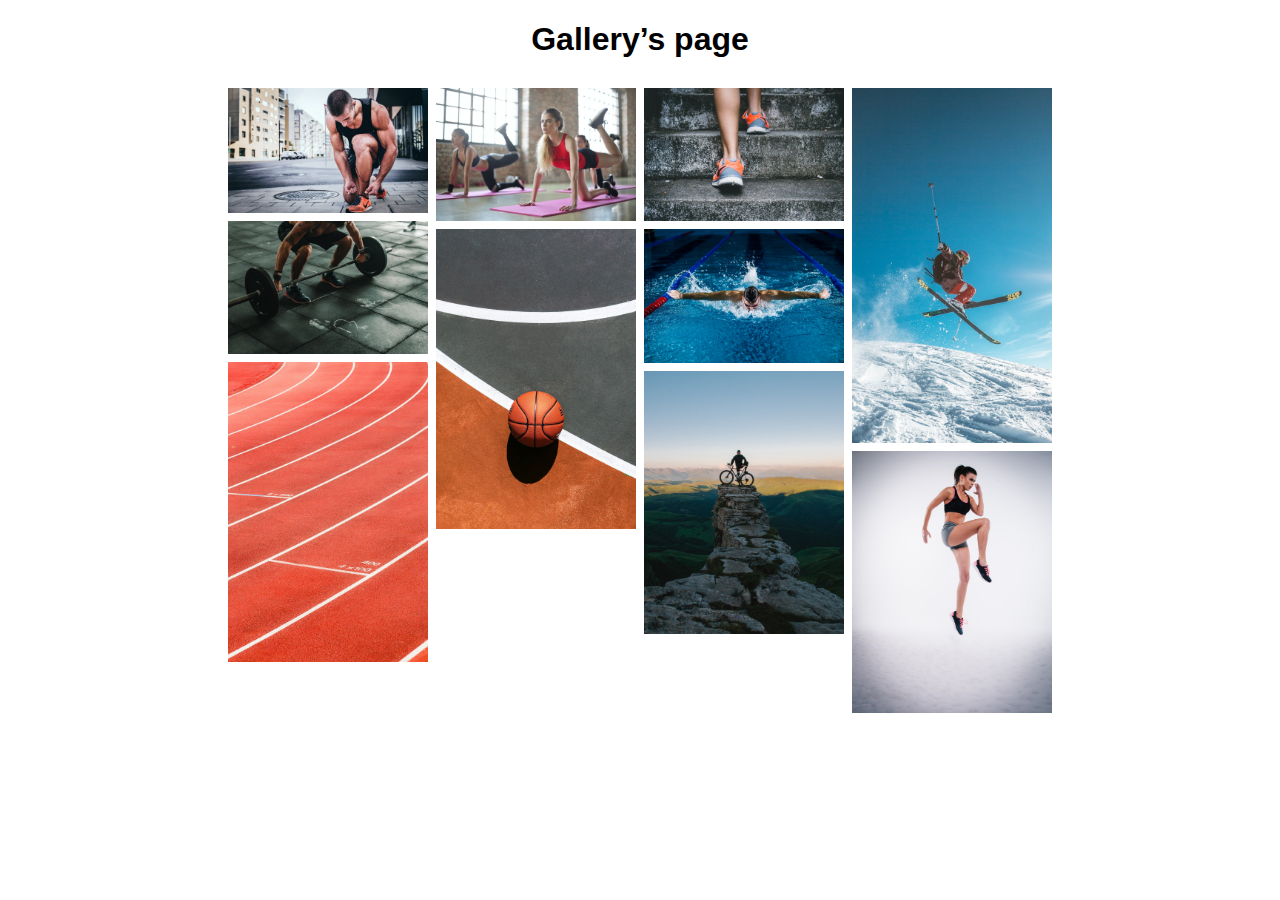
<file: ex01/src/index.html>
<!DOCTYPE html>
<html>
    <head>
        <title>Gallery’s page</title>
        <link rel="stylesheet" type="text/css" href="../styles/index.css">
    </head>
    
    <body id="body">

        <h1 style="text-align:center">Gallery’s page</h1>
        <div class="row">
            <div class="column">

                <div class="thumbnail">
                    <img class="thumbnail_img" src="../images/img1.jpg" id="Marathon" alt="Marathon">
                    <div class="black">
                        <h1 class="imgTitle" id="marathon">Marathon</h1>
                    </div>
                </div>
                <div class="thumbnail">
                    <img class="thumbnail_img" src="../images/img5.jpg" id="Weight Lifting" alt="Weight Lifting">
                    <div class="black">
                        <h1 class="imgTitle" id="weightLift">Weight Lifting</h1>
                    </div>
                </div>
                <div class="thumbnail">
                    <img class="thumbnail_img" src="../images/img9.jpg" id="Running" alt="Running">
                    <div class="black">
                        <h1 class="imgTitle" id="running">Running</h1>
                    </div>
                </div>

            </div>
            <div class="column">
                <div class="thumbnail">
                    <img class="thumbnail_img" src="../images/img2.jpg" id="Gymnastics" alt="Gymnastics">
                    <div class="black">
                        <h1 class="imgTitle" id="gymnastics">Gymnastics</h1>
                    </div>
                </div>
                <div class="thumbnail">
                    <img class="thumbnail_img" src="../images/img6.jpg" id="Basketball" alt="Basketball">
                    <div class="black">
                        <h1 class="imgTitle" id="basketball">Basketball</h1>
                    </div>
                </div>
            </div>
            <div class="column">
                <div class="thumbnail">
                    <img class="thumbnail_img" src="../images/img3.jpg" id="Climbing" alt="Climbing">
                    <div class="black">
                        <h1 class="imgTitle" id="climbing">Climbing</h1>
                    </div>
                </div>
                <div class="thumbnail">
                    <img class="thumbnail_img" src="../images/img7.jpg" id="Swimming" alt="Swimming">
                    <div class="black">
                        <h1 class="imgTitle" id="swimming">Swimming</h1>
                    </div>
                </div>
                <div class="thumbnail">
                    <img class="thumbnail_img" src="../images/img10.jpg" id="Cycling" alt="Cycling">
                    <div class="black">
                        <h1 class="imgTitle" id="cycling">Cycling</h1>
                    </div>
                </div>

            </div>
            <div class="column">
                <div class="thumbnail">
                    <img class="thumbnail_img" src="../images/img4.jpg" id="Skiing" alt="Skiing">
                    <div class="black">
                        <h1 class="imgTitle" id="skiing">Skiing</h1>
                    </div>
                </div>
                <div class="thumbnail">
                    <img class="thumbnail_img" src="../images/img8.jpg" id="Jogging" alt="Jogging">
                    <div class="black">
                        <h1 class="imgTitle" id="jogging">Jogging</h1>
                    </div>
                </div>
            </div>
        </div>





        <!-- The Modal running-->
        <div id="modal_running" class="modal">
            <div class="modal-content">
            <div class="modal-header">
                <span class="close_running">&times;</span>
                <h2>Running</h2>
            </div>
            <div class="modal-body">
                <a href="image09.html"><img src="../images/img9.jpg" style="width:100px"> </a>
                <p>Running is a method of terrestrial locomotion allowing humans and other animals to move rapidly on foot. Running is a type of gait characterized by an aerial phase in which all feet are above the ground (though there are exceptions). This is in contrast to walking, where one foot is always in contact with the ground, the legs are kept mostly straight and the center of gravity vaults over the stance leg or legs in an inverted pendulum fashion. A feature of a running body from the viewpoint of spring-mass mechanics is that changes in kinetic and potential energy within a stride occur simultaneously, with energy storage accomplished by springy tendons and passive muscle elasticity. The term running can refer to any of a variety of speeds ranging from jogging to sprinting.</p>
                <p>Running in humans is associated with improved health and life expectancy.</p>
            </div>
            </div>
        </div>

        <!-- The Modal basketball-->
        <div id="modal_basketball" class="modal">
            <div class="modal-content">
            <div class="modal-header">
                <span class="close_basketball">&times;</span>
                <h2>Bakstball</h2>
            </div>
            <div class="modal-body">
                <a href="image06.html"><img src="../images/img6.jpg" style="width:100px"> </a>
                <p>Basketball, colloquially referred to as hoops, is a team sport in which two teams, most commonly of five players each, opposing one another on a rectangular court, compete with the primary objective of shooting a basketball (approximately 9.4 inches (24 cm) in diameter) through the defender's hoop (a basket 18 inches (46 cm) in diameter mounted 10 feet (3.048 m) high to a backboard at each end of the court) while preventing the opposing team from shooting through their own hoop. A field goal is worth two points, unless made from behind the three-point line, when it is worth three. After a foul, timed play stops and the player fouled or designated to shoot a technical foul is given one or more one-point free throws. The team with the most points at the end of the game wins, but if regulation play expires with the score tied, an additional period of play (overtime) is mandated.</p>
                <p>Players advance the ball by bouncing it while walking or running (dribbling) or by passing it to a teammate, both of which require considerable skill. On offense, players may use a variety of shots—the lay-up, the jump shot, or a dunk; on defense, they may steal the ball from a dribbler, intercept passes, or block shots; either offense or defense may collect a rebound, that is, a missed shot that bounces from rim or backboard. It is a violation to lift or drag one's pivot foot without dribbling the ball, to carry it, or to hold the ball with both hands then resume dribbling.</p>
            </div>
            </div>
        </div>


        <!-- The Modal marathon-->
        <div id="modal_marathon" class="modal">
            <div class="modal-content">
            <div class="modal-header">
                <span class="close_marathon">&times;</span>
                <h2>Marathon</h2>
            </div>
            <div class="modal-body">
                <a href="image01.html"><img src="../images/img1.jpg" style="width:100px"> </a>
                <p>The marathon is a long-distance race with an official distance of 42.195 kilometres (26 miles 385 yards), usually run as a road race. The event was instituted in commemoration of the fabled run of the Greek soldier Pheidippides, a messenger from the Battle of Marathon to Athens, who reported the victory. The marathon can be completed by running or with a run/walk strategy. There are also wheelchair divisions.</p>
                <p>The marathon was one of the original modern Olympic events in 1896, though the distance did not become standardized until 1921. More than 800 marathons are held throughout the world each year, with the vast majority of competitors being recreational athletes, as larger marathons can have tens of thousands of participants.</p>
            </div>
            </div>
        </div>


         <!-- The Modal Weight ligt-->
         <div id="modal_weightLift" class="modal">
            <div class="modal-content">
            <div class="modal-header">
                <span class="close_weightLift">&times;</span>
                <h2>Weight Lifting</h2>
            </div>
            <div class="modal-body">
                <a href="image05.html"><img src="../images/img5.jpg" style="width:100px"> </a>
                <p>Olympic weightlifting, or Olympic-style weightlifting, often simply referred to as weightlifting, is a sport in which the athlete attempts a maximum-weight single lift of a barbell loaded with weight plates.</p>
                <p>The two competition lifts in order are the snatch and the clean and jerk. The snatch is a wide-grip, one-move lift. The clean and jerk is a close-grip, two-move lift. Each weightlifter receives three attempts in each, and the combined total of the highest two successful lifts determines the overall result within a bodyweight category. Bodyweight categories are different for male and female competitors and change over time. A lifter who fails to complete at least one successful snatch and one successful clean and jerk also fails to total, and therefore receives an "incomplete" entry for the competition. The clean and press was once a competition lift, but was discontinued due to difficulties in judging proper form.</p>
                <p>In comparison with other strength sports, which test limit strength (with or without lifting aids), weightlifting tests aspects of human ballistic limits (explosive strength); the lifts are therefore executed faster—and with more mobility and a greater range of motion during their execution—than other strength movements.</p>
                <p>The lifts performed in the sport of weightlifting, and in particular their component lifts (e.g. squats, deadlifts, cleans), are commonly used by elite athletes in other sports to train for both explosive and functional strength.</p>
            </div>
            </div>
        </div>



         <!-- The Modal gymnastics-->
         <div id="modal_gymnastics" class="modal">
            <div class="modal-content">
            <div class="modal-header">
                <span class="close_gymnastics">&times;</span>
                <h2>Gymnastics</h2>
            </div>
            <div class="modal-body">
                <a href="image02.html"><img src="../images/img2.jpg" style="width:100px"> </a>
                <p>Gymnastics is a sport that includes physical exercises requiring balance, strength, flexibility, agility, coordination, and endurance. The movements involved in gymnastics contribute to the development of the arms, legs, shoulders, back, chest, and abdominal muscle groups. Gymnastics evolved from exercises used by the ancient Greeks that included skills for mounting and dismounting a horse and from circus performance skills.</p>
                <p>The most common form of competitive gymnastics is artistic gymnastics, which consists of for women (WAG), the events floor, vault, uneven bars, and beam. For men (MAG), it consists of the events floor, vault, rings, pommel horse, parallel bars, and horizontal bar. The governing body for gymnastics through out the world is the Fédération Internationale de Gymnastique (FIG). Eight sports are governed by the FIG, which include Gymnastics for All, Men's and Women’s Artistic Gymnastics, Rhythmic Gymnastics, Trampoline (including Double Mini-trampoline), Tumbling, acrobatic, and aerobic. Disciplines not currently recognized by FIG include wheel gymnastics, aesthetic group gymnastics, men's rhythmic gymnastics, TeamGym, and mallakhamba.</p>
                <p>Participants in gymnastics-related sports can include young children, recreational-level athletes, and competitive athletes at varying levels of skill, including world-class athletes.</p>
            </div>
            </div>
        </div>


         <!-- The Modal climbing-->
         <div id="modal_climbing" class="modal">
            <div class="modal-content">
            <div class="modal-header">
                <span class="close_climbing">&times;</span>
                <h2>Climbing</h2>
            </div>
            <div class="modal-body">
                <a href="image03.html"><img src="../images/img3.jpg" style="width:100px"> </a>
                <p>Climbing is the activity of using one's hands, feet, or any other part of the body to ascend a steep topographical object. It is done for locomotion, recreation and competition, and within trades that rely on ascension; such as emergency rescue and military operations. It is done indoors and out, on natural and man-made structures.</p>
                <p>Professional mountain guides or rock climbing guides, such as members of the IFMGA, have been known to be a historically significant element of developing the popularity of the sport in the natural environment, and remain so today.</p>
                <p>Climbing will be an official sport for the first time in the 2021 Olympic Games in Tokyo (see Sport climbing at the 2020 Summer Olympics).</p>
            </div>
            </div>
        </div>

         <!-- The Modal swiming-->
         <div id="modal_swimming" class="modal">
            <div class="modal-content">
            <div class="modal-header">
                <span class="close_swimming">&times;</span>
                <h2>Swimming</h2>
            </div>
            <div class="modal-body">
                <a href="image07.html"><img src="../images/img7.jpg" style="width:100px"> </a>
                <p>Swimming is the self-propulsion of a person through water, usually for recreation, sport, exercise, or survival. Locomotion is achieved through coordinated movement of the limbs, the body, or both. Humans can hold their breath underwater and undertake rudimentary locomotive swimming within weeks of birth, as a survival response.</p>
                <p>Swimming is consistently among the top public recreational activities, and in some countries, swimming lessons are a compulsory part of the educational curriculum. As a formalized sport, swimming features in a range of local, national, and international competitions, including every modern Summer Olympics.</p>
            </div>
            </div>
        </div>



         <!-- The Modal Cycling-->
         <div id="modal_cycling" class="modal">
            <div class="modal-content">
            <div class="modal-header">
                <span class="close_cycling">&times;</span>
                <h2>Cycling</h2>
            </div>
            <div class="modal-body">
                <a href="image10.html"><img src="../images/img10.jpg" style="width:100px"> </a>
                <p>Cycling, also called bicycling or biking, is the use of bicycles for transport, recreation, exercise or sport. People engaged in cycling are referred to as "cyclists", "bicyclists", or "bikers". Apart from two-wheeled bicycles, "cycling" also includes the riding of unicycles, tricycles, quadracycles, recumbent and similar human-powered vehicles (HPVs).</p>
                <p>Bicycles were introduced in the 19th century and now number approximately one billion worldwide. They are the principal means of transportation in many parts of the world.</p>
                <p>Cycling is widely regarded as a very effective and efficient mode of transportation optimal for short to moderate distances.</p>
            </div>
            </div>
        </div>


        
         <!-- The Modal skiing-->
         <div id="modal_skiing" class="modal">
            <div class="modal-content">
            <div class="modal-header">
                <span class="close_skiing">&times;</span>
                <h2>Skiing</h2>
            </div>
            <div class="modal-body">
                <a href="image04.html"><img src="../images/img4.jpg" style="width:100px"> </a>
                <p>Climbing is the activity of using one's hands, feet, or any other part of the body to ascend a steep topographical object. It is done for locomotion, recreation and competition, and within trades that rely on ascension; such as emergency rescue and military operations. It is done indoors and out, on natural and man-made structures.</p>
                <p>Professional mountain guides or rock climbing guides, such as members of the IFMGA, have been known to be a historically significant element of developing the popularity of the sport in the natural environment, and remain so today.</p>
                <p>Climbing will be an official sport for the first time in the 2021 Olympic Games in Tokyo (see Sport climbing at the 2020 Summer Olympics).</p>
            </div>
            </div>
        </div>

         <!-- The Modal jogging-->
         <div id="modal_jogging" class="modal">
            <div class="modal-content">
            <div class="modal-header">
                <span class="close_jogging">&times;</span>
                <h2>Jogging</h2>
            </div>
            <div class="modal-body">
                <a href="image08.html"><img src="../images/img8.jpg" style="width:100px"> </a>
                <p>Jogging is a form of trotting or running at a slow or leisurely pace. The main intention is to increase physical fitness with less stress on the body than from faster running but more than walking, or to maintain a steady speed for longer periods of time. Performed over long distances, it is a form of aerobic endurance training.</p>
                <p>Jogging is running at a gentle pace, its definition, as compared with running, is not standard. One definition describes jogging as running slower than 6 miles per hour (10 km/h). Running is sometimes defined as requiring a moment of no contact to the ground, whereas jogging often sustains the contact.</p>
            </div>
            </div>
        </div>










        <script src="../scripts/index.js"></script>
    





    </body>



</html>
</file>
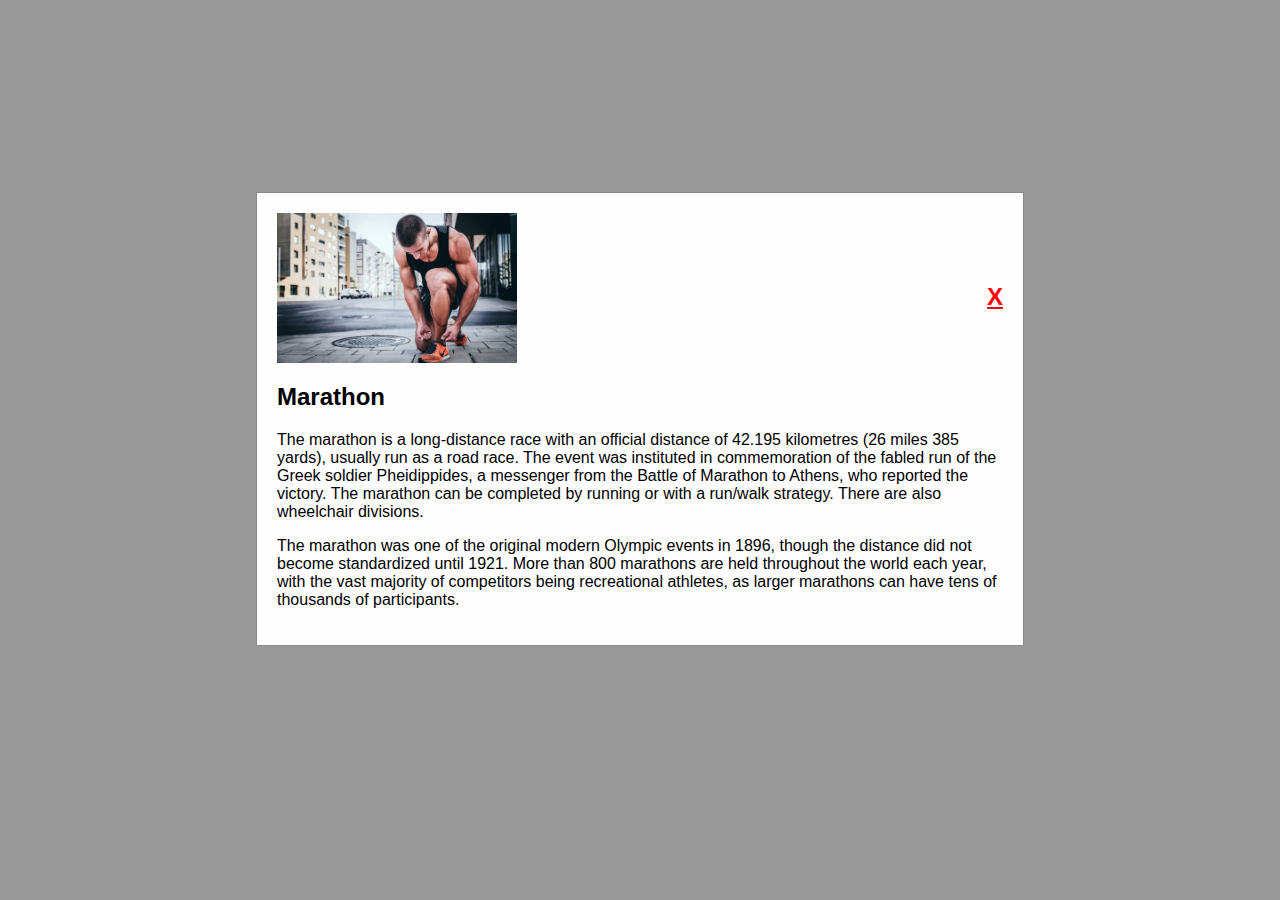
<file: ex01/src/image01.html>
<link rel="stylesheet" type="text/css" href="../styles/index.css">

<!--<script src="..scripts/index.js"></script>-->
<body onload="modalF();">
    <div class="modal" id="myModal">
        <div class="modal-content">
            <img src="../images/img1.jpg" style="max-height:150px">
            <h2>Marathon <span style="float:right; margin-top:-100px"><a href="index.html" style="color:red">X</a></span></h2> 
            <p>
                The marathon is a long-distance race with an official distance of 42.195 kilometres (26 miles 385 yards), usually run as a road race. The event was instituted in commemoration of the fabled run of the Greek soldier Pheidippides, a messenger from the Battle of Marathon to Athens, who reported the victory. The marathon can be completed by running or with a run/walk strategy. There are also wheelchair divisions.
            </p>
            <p>
                The marathon was one of the original modern Olympic events in 1896, though the distance did not become standardized until 1921. More than 800 marathons are held throughout the world each year, with the vast majority of competitors being recreational athletes, as larger marathons can have tens of thousands of participants.
            </p>
        </div>
    </div>
</body>





<script>
var modal = document.getElementById("myModal");
// When the user clicks on the button, open the modal
function modalF () {
  modal.style.display = "block";
}
</script>


<body onload="codeAddress();">
</body>
</file>
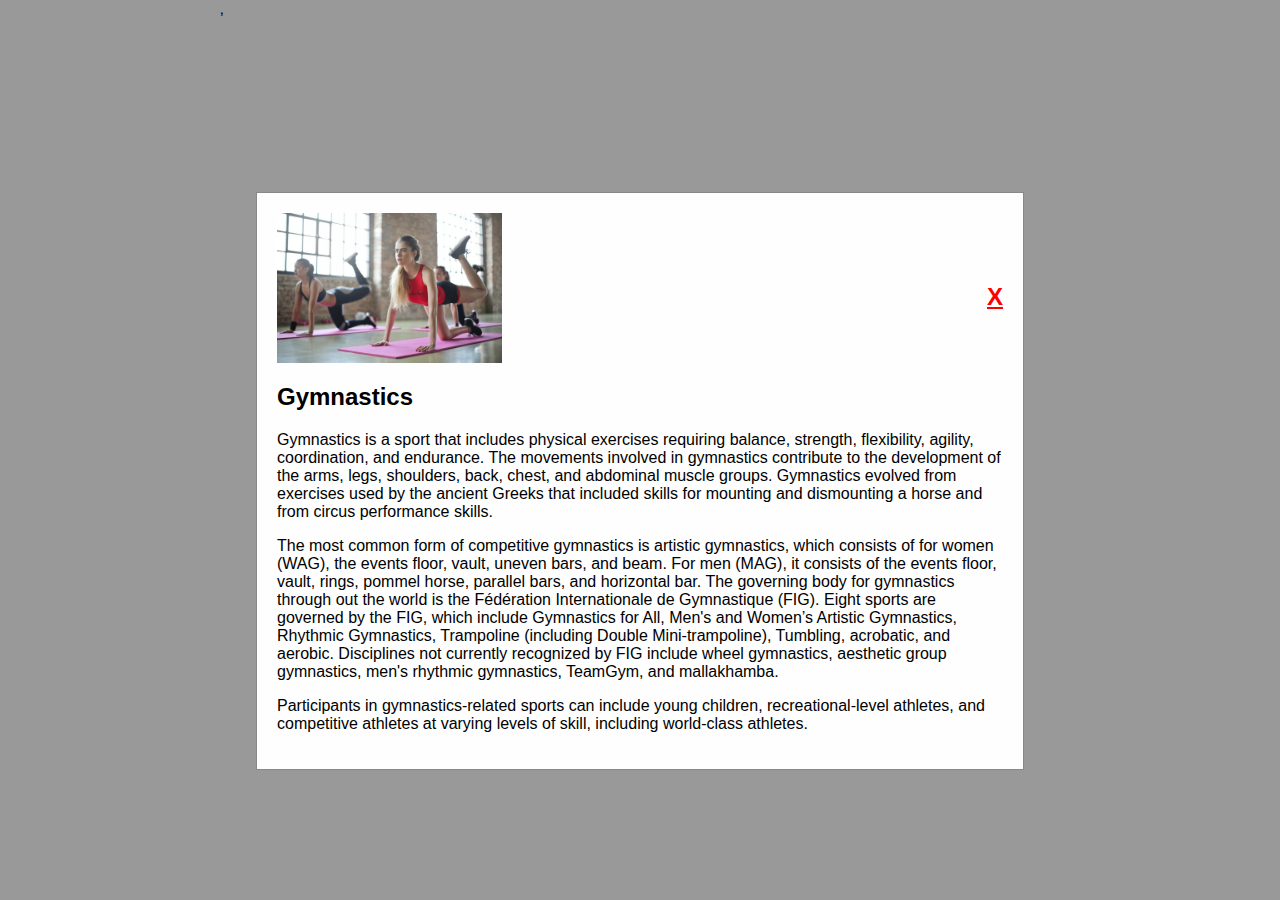
<file: ex01/src/image02.html>
<link rel="stylesheet" type="text/css" href="../styles/index.css">

<!--<script src="..scripts/index.js"></script>-->
<body onload="modalF();">
    <div class="modal" id="myModal">
        <div class="modal-content">
            <img src="../images/img2.jpg" style="max-height:150px">
            <h2>Gymnastics <span style="float:right; margin-top:-100px"><a href="index.html" style="color:red">X</a></span></h2> 

            <p>Gymnastics is a sport that includes physical exercises requiring balance, strength, flexibility, agility, coordination, and endurance. The movements involved in gymnastics contribute to the development of the arms, legs, shoulders, back, chest, and abdominal muscle groups. Gymnastics evolved from exercises used by the ancient Greeks that included skills for mounting and dismounting a horse and from circus performance skills.</p>
            <p>The most common form of competitive gymnastics is artistic gymnastics, which consists of for women (WAG), the events floor, vault, uneven bars, and beam. For men (MAG), it consists of the events floor, vault, rings, pommel horse, parallel bars, and horizontal bar. The governing body for gymnastics through out the world is the Fédération Internationale de Gymnastique (FIG). Eight sports are governed by the FIG, which include Gymnastics for All, Men's and Women’s Artistic Gymnastics, Rhythmic Gymnastics, Trampoline (including Double Mini-trampoline), Tumbling, acrobatic, and aerobic. Disciplines not currently recognized by FIG include wheel gymnastics, aesthetic group gymnastics, men's rhythmic gymnastics, TeamGym, and mallakhamba.</p>
            <p>Participants in gymnastics-related sports can include young children, recreational-level athletes, and competitive athletes at varying levels of skill, including world-class athletes.</p>
        </div>
    </div>
</body>





<script>
var modal = document.getElementById("myModal");
// When the user clicks on the button, open the modal
function modalF () {
  modal.style.display = "block";
}
</script>‚


<body onload="codeAddress();">

</body>
</file>
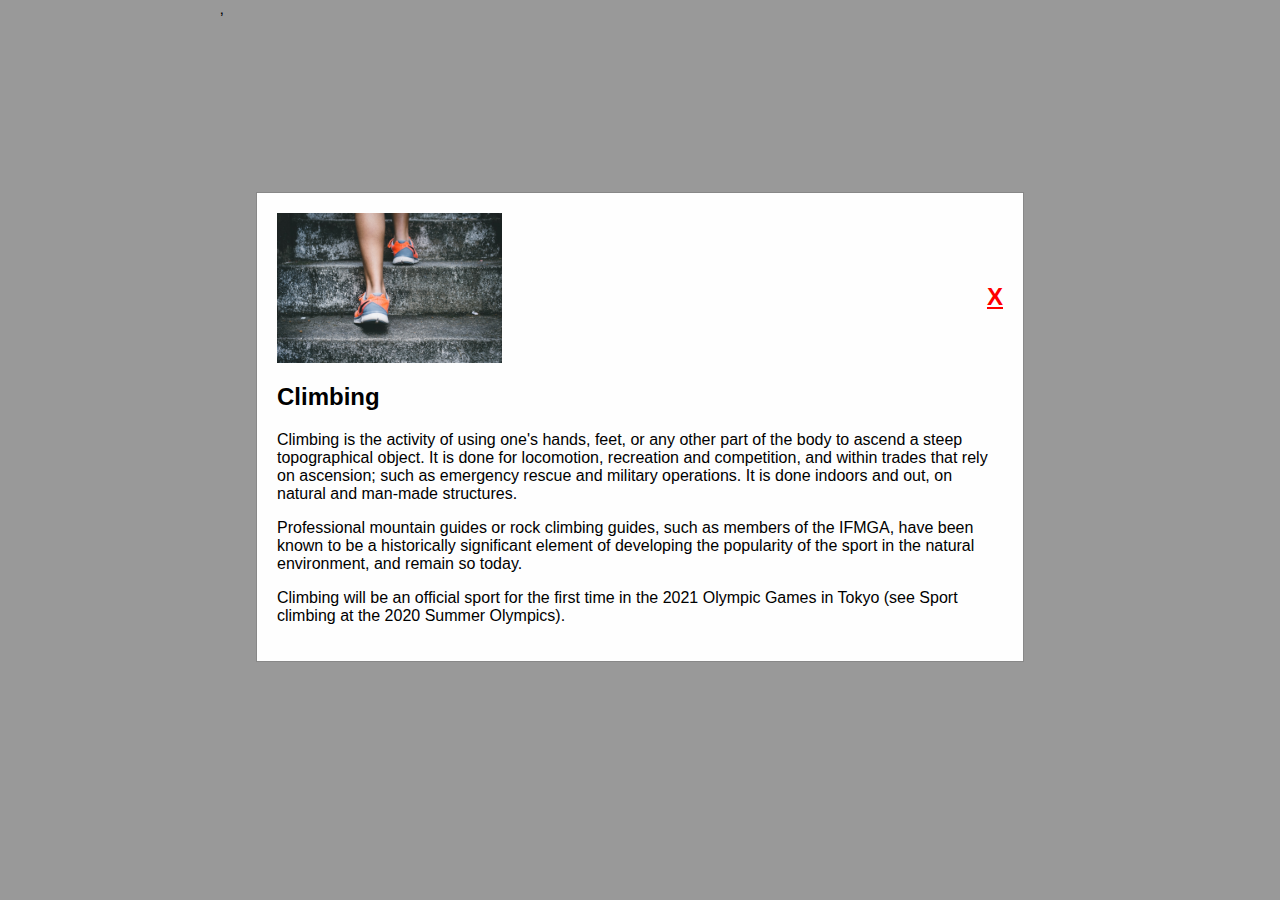
<file: ex01/src/image03.html>
<link rel="stylesheet" type="text/css" href="../styles/index.css">

<!--<script src="..scripts/index.js"></script>-->
<body onload="modalF();">
    <div class="modal" id="myModal">
        <div class="modal-content">
            <img src="../images/img3.jpg" style="max-height:150px">
            <h2>Climbing <span style="float:right; margin-top:-100px"><a href="index.html" style="color:red">X</a></span></h2> 
            <p>Climbing is the activity of using one's hands, feet, or any other part of the body to ascend a steep topographical object. It is done for locomotion, recreation and competition, and within trades that rely on ascension; such as emergency rescue and military operations. It is done indoors and out, on natural and man-made structures.</p>
            <p>Professional mountain guides or rock climbing guides, such as members of the IFMGA, have been known to be a historically significant element of developing the popularity of the sport in the natural environment, and remain so today.</p>
            <p>Climbing will be an official sport for the first time in the 2021 Olympic Games in Tokyo (see Sport climbing at the 2020 Summer Olympics).</p>
        </div>
    </div>
</body>





<script>
var modal = document.getElementById("myModal");
// When the user clicks on the button, open the modal
function modalF () {
  modal.style.display = "block";
}
</script>‚


<body onload="codeAddress();">

</body>
</file>
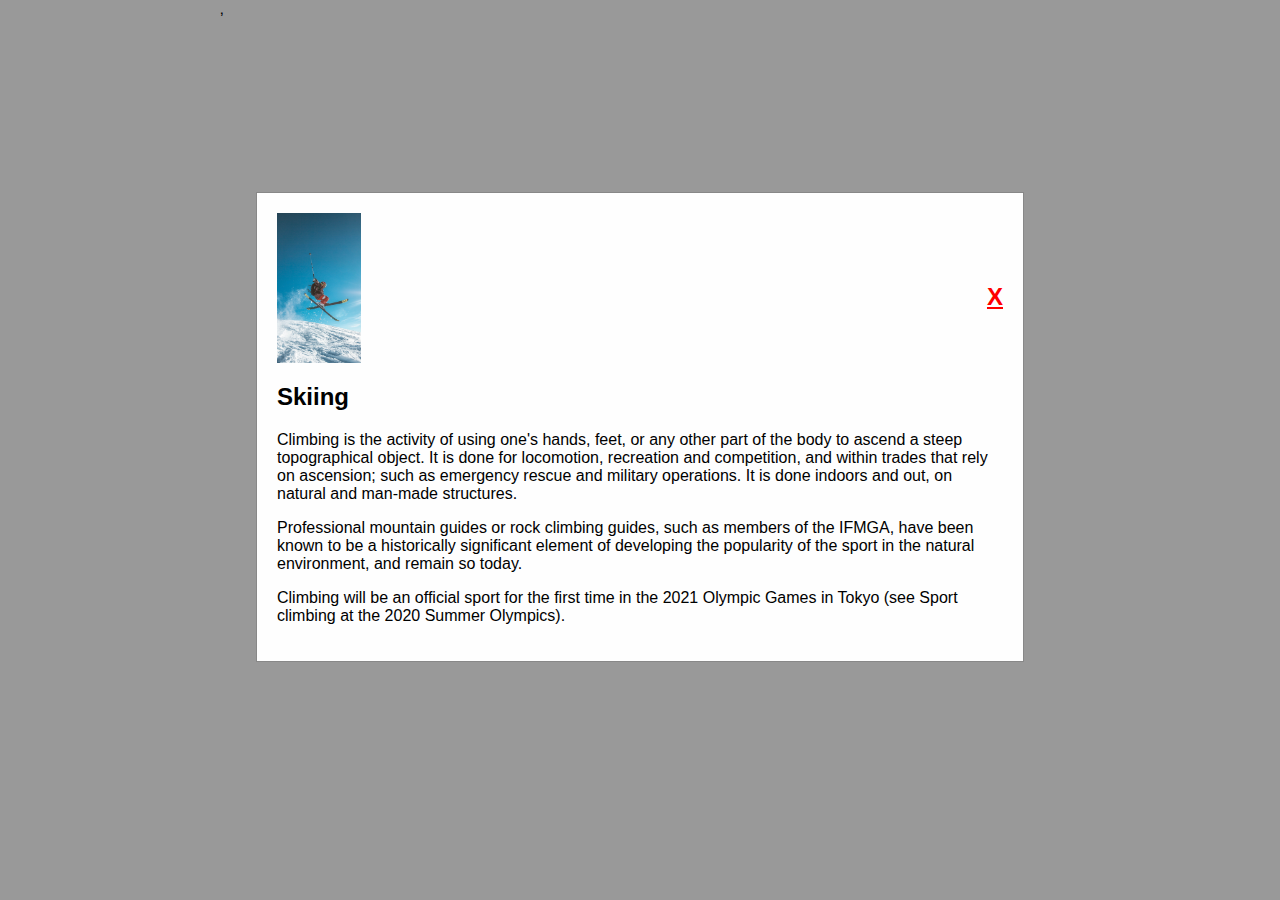
<file: ex01/src/image04.html>
<link rel="stylesheet" type="text/css" href="../styles/index.css">

<!--<script src="..scripts/index.js"></script>-->
<body onload="modalF();">
    <div class="modal" id="myModal">
        <div class="modal-content">
            <img src="../images/img4.jpg" style="max-height:150px">
            <h2>Skiing <span style="float:right; margin-top:-100px"><a href="index.html" style="color:red">X</a></span></h2> 
            <p>Climbing is the activity of using one's hands, feet, or any other part of the body to ascend a steep topographical object. It is done for locomotion, recreation and competition, and within trades that rely on ascension; such as emergency rescue and military operations. It is done indoors and out, on natural and man-made structures.</p>
            <p>Professional mountain guides or rock climbing guides, such as members of the IFMGA, have been known to be a historically significant element of developing the popularity of the sport in the natural environment, and remain so today.</p>
            <p>Climbing will be an official sport for the first time in the 2021 Olympic Games in Tokyo (see Sport climbing at the 2020 Summer Olympics).</p>
        </div>
    </div>
</body>





<script>
var modal = document.getElementById("myModal");
// When the user clicks on the button, open the modal
function modalF () {
  modal.style.display = "block";
}
</script>‚


<body onload="codeAddress();">

</body>
</file>
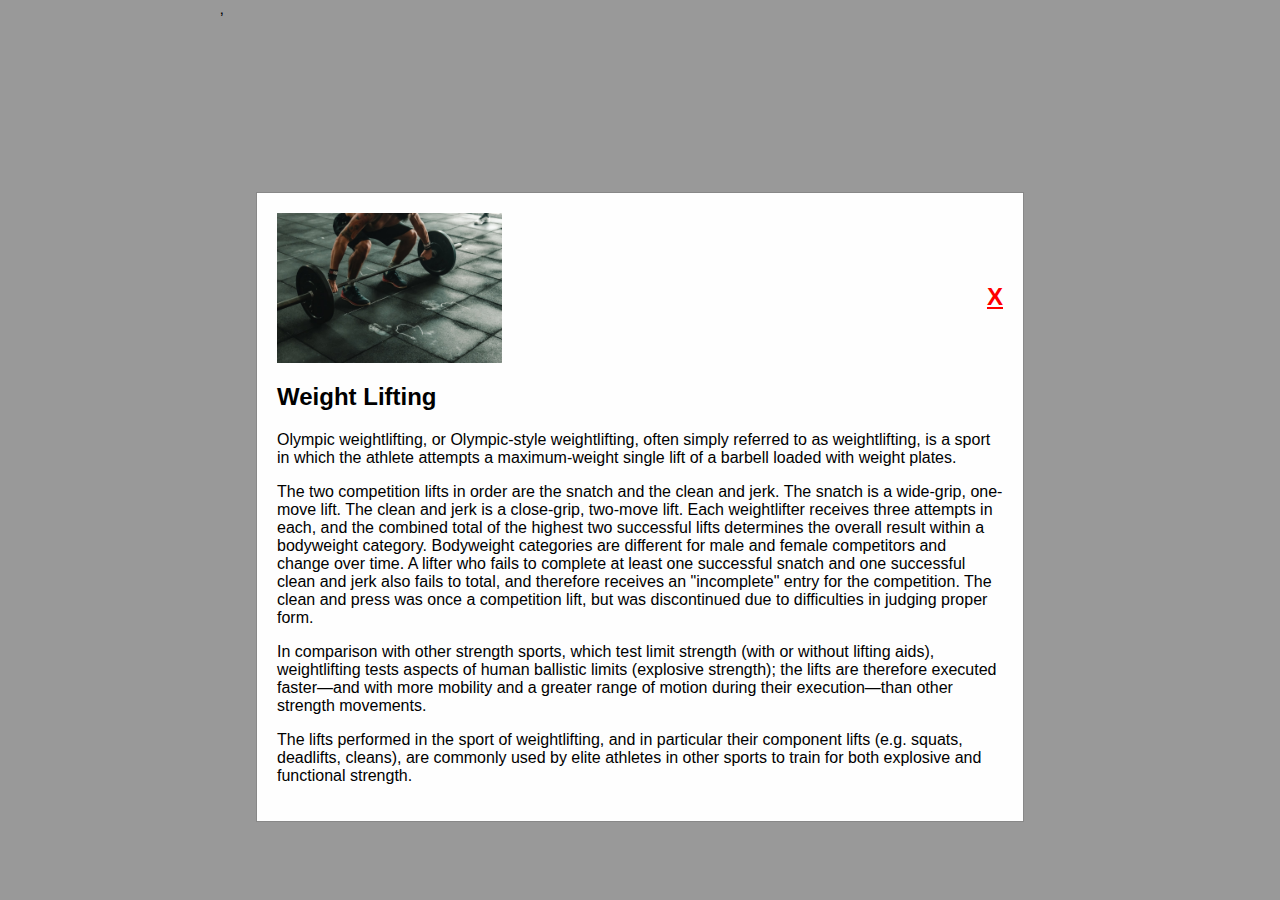
<file: ex01/src/image05.html>
<link rel="stylesheet" type="text/css" href="../styles/index.css">

<!--<script src="..scripts/index.js"></script>-->
<body onload="modalF();">
    <div class="modal" id="myModal">
        <div class="modal-content">
            <img src="../images/img5.jpg" style="max-height:150px">
            <h2>Weight Lifting <span style="float:right; margin-top:-100px"><a href="index.html" style="color:red">X</a></span></h2> 

            <p>Olympic weightlifting, or Olympic-style weightlifting, often simply referred to as weightlifting, is a sport in which the athlete attempts a maximum-weight single lift of a barbell loaded with weight plates.</p>
            <p>The two competition lifts in order are the snatch and the clean and jerk. The snatch is a wide-grip, one-move lift. The clean and jerk is a close-grip, two-move lift. Each weightlifter receives three attempts in each, and the combined total of the highest two successful lifts determines the overall result within a bodyweight category. Bodyweight categories are different for male and female competitors and change over time. A lifter who fails to complete at least one successful snatch and one successful clean and jerk also fails to total, and therefore receives an "incomplete" entry for the competition. The clean and press was once a competition lift, but was discontinued due to difficulties in judging proper form.</p>
            <p>In comparison with other strength sports, which test limit strength (with or without lifting aids), weightlifting tests aspects of human ballistic limits (explosive strength); the lifts are therefore executed faster—and with more mobility and a greater range of motion during their execution—than other strength movements.</p>
            <p>The lifts performed in the sport of weightlifting, and in particular their component lifts (e.g. squats, deadlifts, cleans), are commonly used by elite athletes in other sports to train for both explosive and functional strength.</p>
        </div>
    </div>
</body>





<script>
var modal = document.getElementById("myModal");
// When the user clicks on the button, open the modal
function modalF () {
  modal.style.display = "block";
}
</script>‚


<body onload="codeAddress();">

</body>
</file>
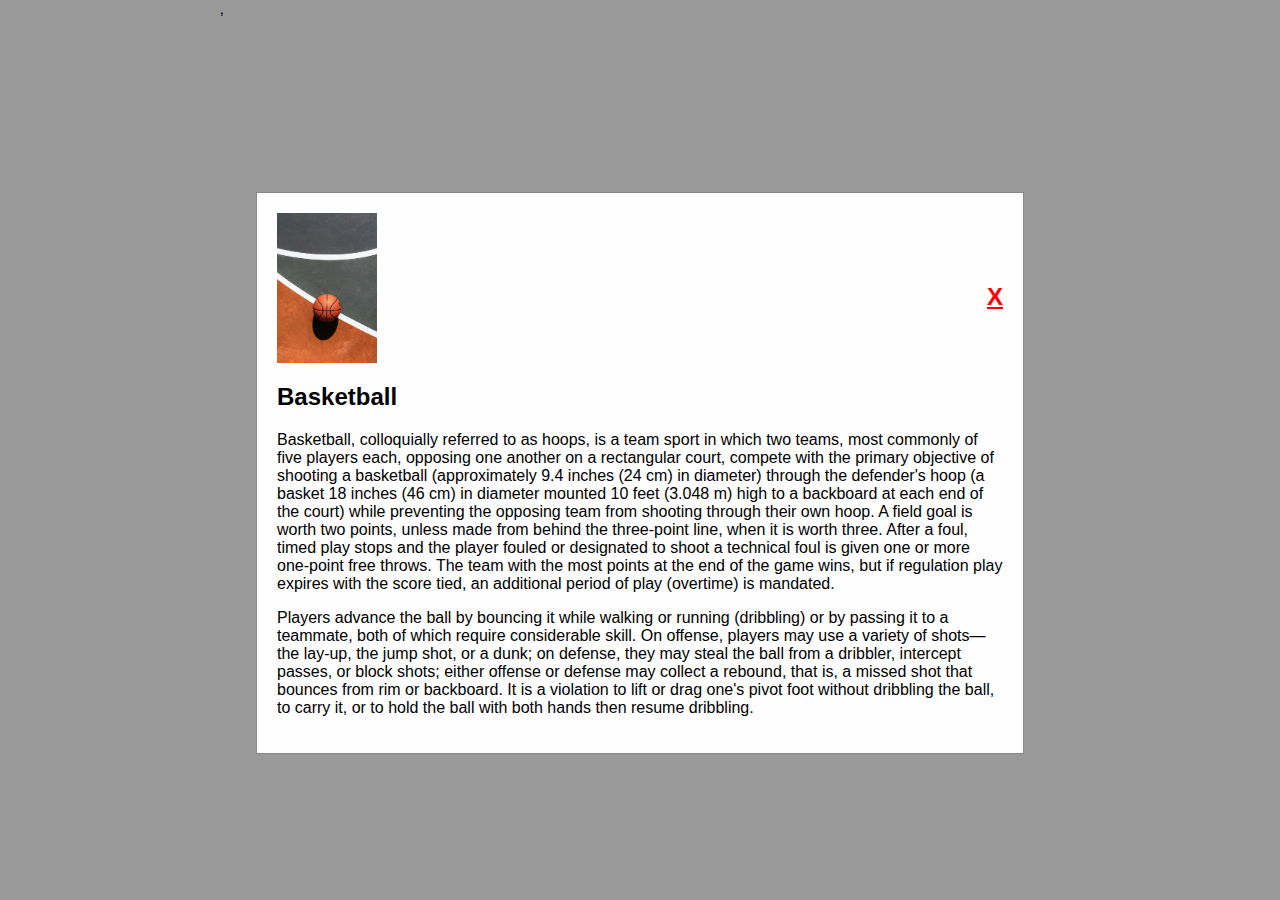
<file: ex01/src/image06.html>
<link rel="stylesheet" type="text/css" href="../styles/index.css">

<!--<script src="..scripts/index.js"></script>-->
<body onload="modalF();">
    <div class="modal" id="myModal">
        <div class="modal-content">
            <img src="../images/img6.jpg" style="max-height:150px">
            <h2>Basketball <span style="float:right; margin-top:-100px"><a href="index.html" style="color:red">X</a></span></h2> 
            <p>Basketball, colloquially referred to as hoops, is a team sport in which two teams, most commonly of five players each, opposing one another on a rectangular court, compete with the primary objective of shooting a basketball (approximately 9.4 inches (24 cm) in diameter) through the defender's hoop (a basket 18 inches (46 cm) in diameter mounted 10 feet (3.048 m) high to a backboard at each end of the court) while preventing the opposing team from shooting through their own hoop. A field goal is worth two points, unless made from behind the three-point line, when it is worth three. After a foul, timed play stops and the player fouled or designated to shoot a technical foul is given one or more one-point free throws. The team with the most points at the end of the game wins, but if regulation play expires with the score tied, an additional period of play (overtime) is mandated.</p>
            <p>Players advance the ball by bouncing it while walking or running (dribbling) or by passing it to a teammate, both of which require considerable skill. On offense, players may use a variety of shots—the lay-up, the jump shot, or a dunk; on defense, they may steal the ball from a dribbler, intercept passes, or block shots; either offense or defense may collect a rebound, that is, a missed shot that bounces from rim or backboard. It is a violation to lift or drag one's pivot foot without dribbling the ball, to carry it, or to hold the ball with both hands then resume dribbling.</p>
        </div>
    </div>
</body>





<script>
var modal = document.getElementById("myModal");
// When the user clicks on the button, open the modal
function modalF () {
  modal.style.display = "block";
}
</script>‚


<body onload="codeAddress();">

</body>
</file>
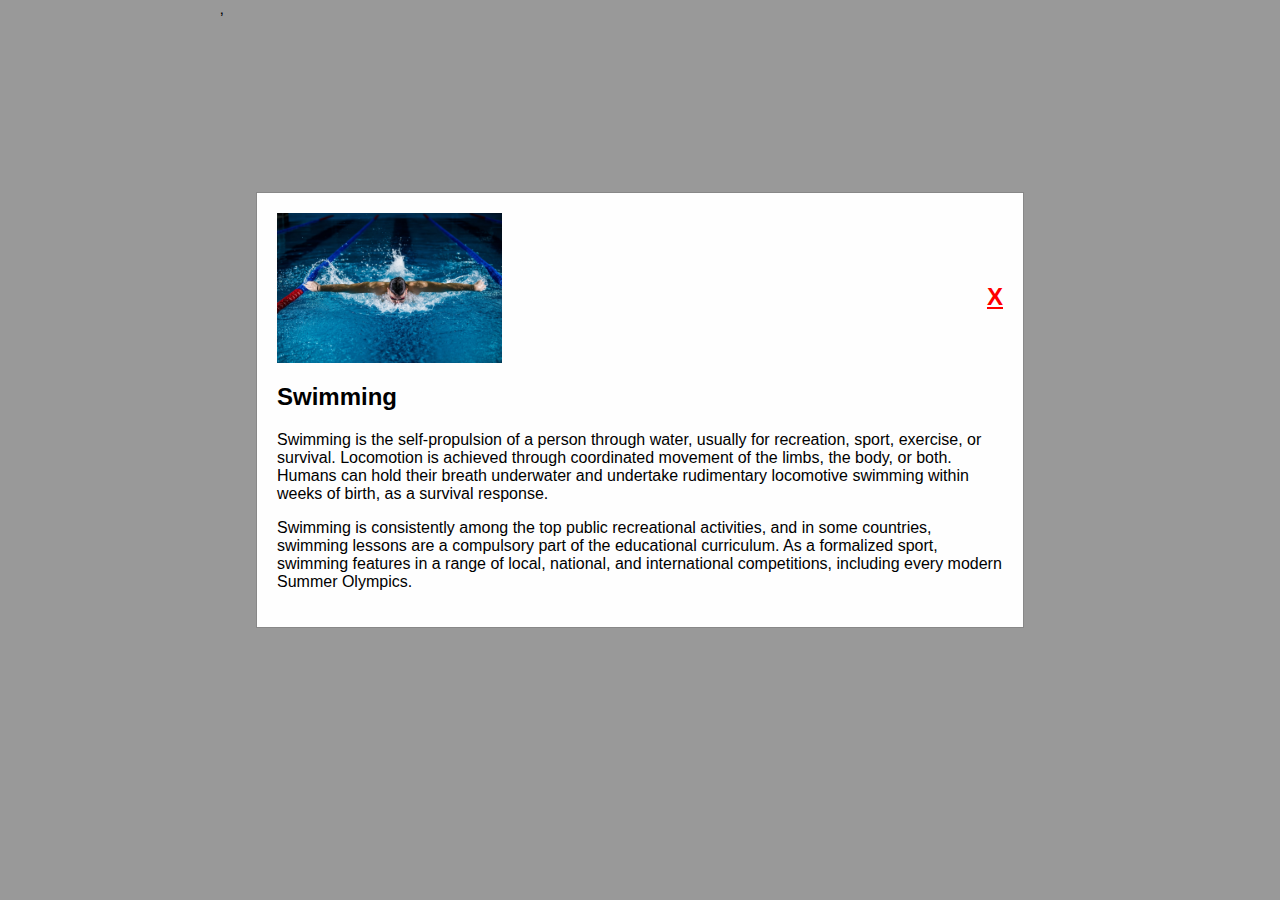
<file: ex01/src/image07.html>
<link rel="stylesheet" type="text/css" href="../styles/index.css">

<!--<script src="..scripts/index.js"></script>-->
<body onload="modalF();">
    <div class="modal" id="myModal">
        <div class="modal-content">
            <img src="../images/img7.jpg" style="max-height:150px">
            <h2>Swimming <span style="float:right; margin-top:-100px"><a href="index.html" style="color:red">X</a></span></h2> 
            <p>Swimming is the self-propulsion of a person through water, usually for recreation, sport, exercise, or survival. Locomotion is achieved through coordinated movement of the limbs, the body, or both. Humans can hold their breath underwater and undertake rudimentary locomotive swimming within weeks of birth, as a survival response.</p>
            <p>Swimming is consistently among the top public recreational activities, and in some countries, swimming lessons are a compulsory part of the educational curriculum. As a formalized sport, swimming features in a range of local, national, and international competitions, including every modern Summer Olympics.</p>
        </div>
    </div>
</body>





<script>
var modal = document.getElementById("myModal");
// When the user clicks on the button, open the modal
function modalF () {
  modal.style.display = "block";
}
</script>‚


<body onload="codeAddress();">

</body>
</file>
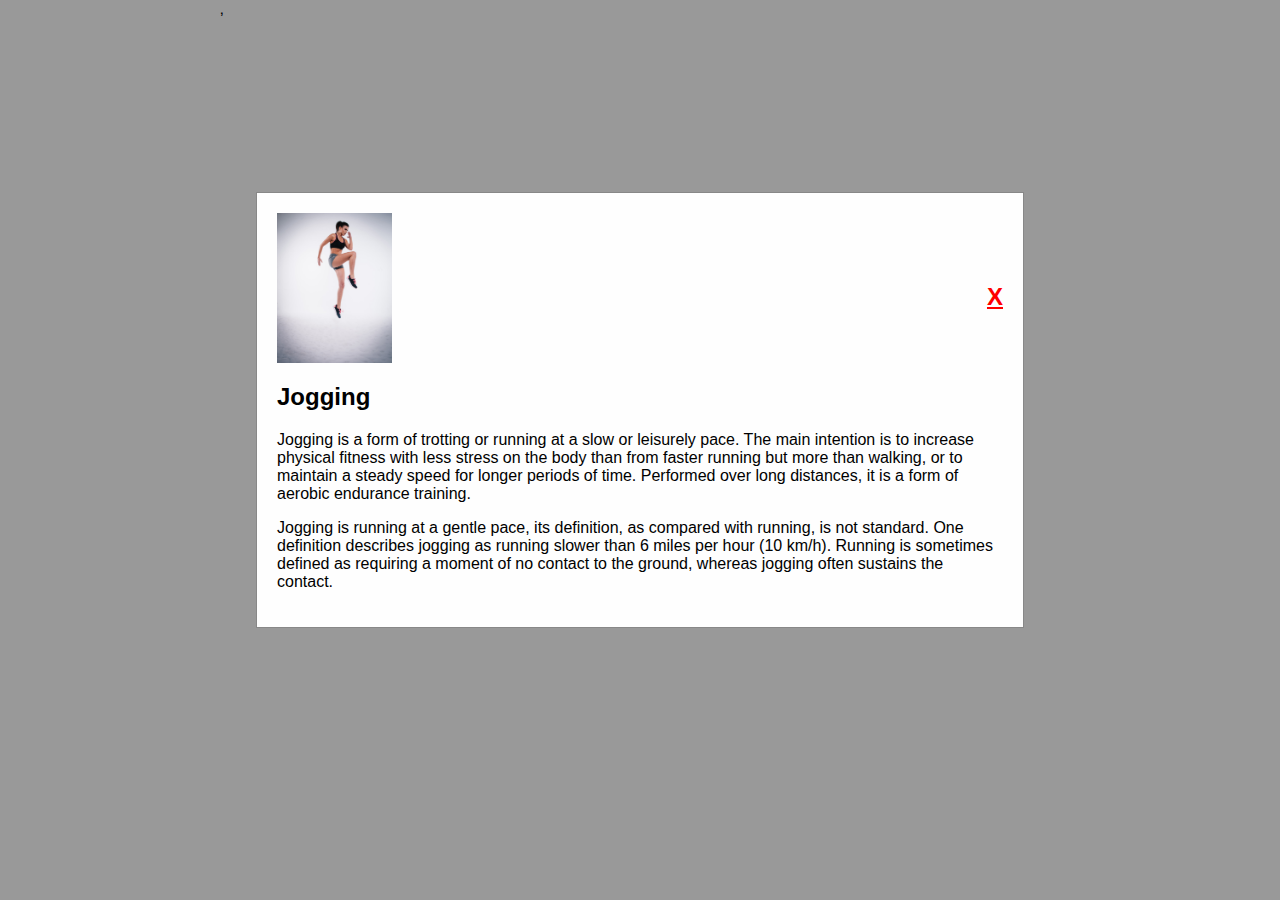
<file: ex01/src/image08.html>
<link rel="stylesheet" type="text/css" href="../styles/index.css">

<!--<script src="..scripts/index.js"></script>-->
<body onload="modalF();">
    <div class="modal" id="myModal">
        <div class="modal-content">
            <img src="../images/img8.jpg" style="max-height:150px">
            <h2>Jogging <span style="float:right; margin-top:-100px"><a href="index.html" style="color:red">X</a></span></h2> 
            <p>Jogging is a form of trotting or running at a slow or leisurely pace. The main intention is to increase physical fitness with less stress on the body than from faster running but more than walking, or to maintain a steady speed for longer periods of time. Performed over long distances, it is a form of aerobic endurance training.</p>
            <p>Jogging is running at a gentle pace, its definition, as compared with running, is not standard. One definition describes jogging as running slower than 6 miles per hour (10 km/h). Running is sometimes defined as requiring a moment of no contact to the ground, whereas jogging often sustains the contact.</p>
        </div>
    </div>
</body>





<script>
var modal = document.getElementById("myModal");
// When the user clicks on the button, open the modal
function modalF () {
  modal.style.display = "block";
}
</script>‚


<body onload="codeAddress();">

</body>
</file>
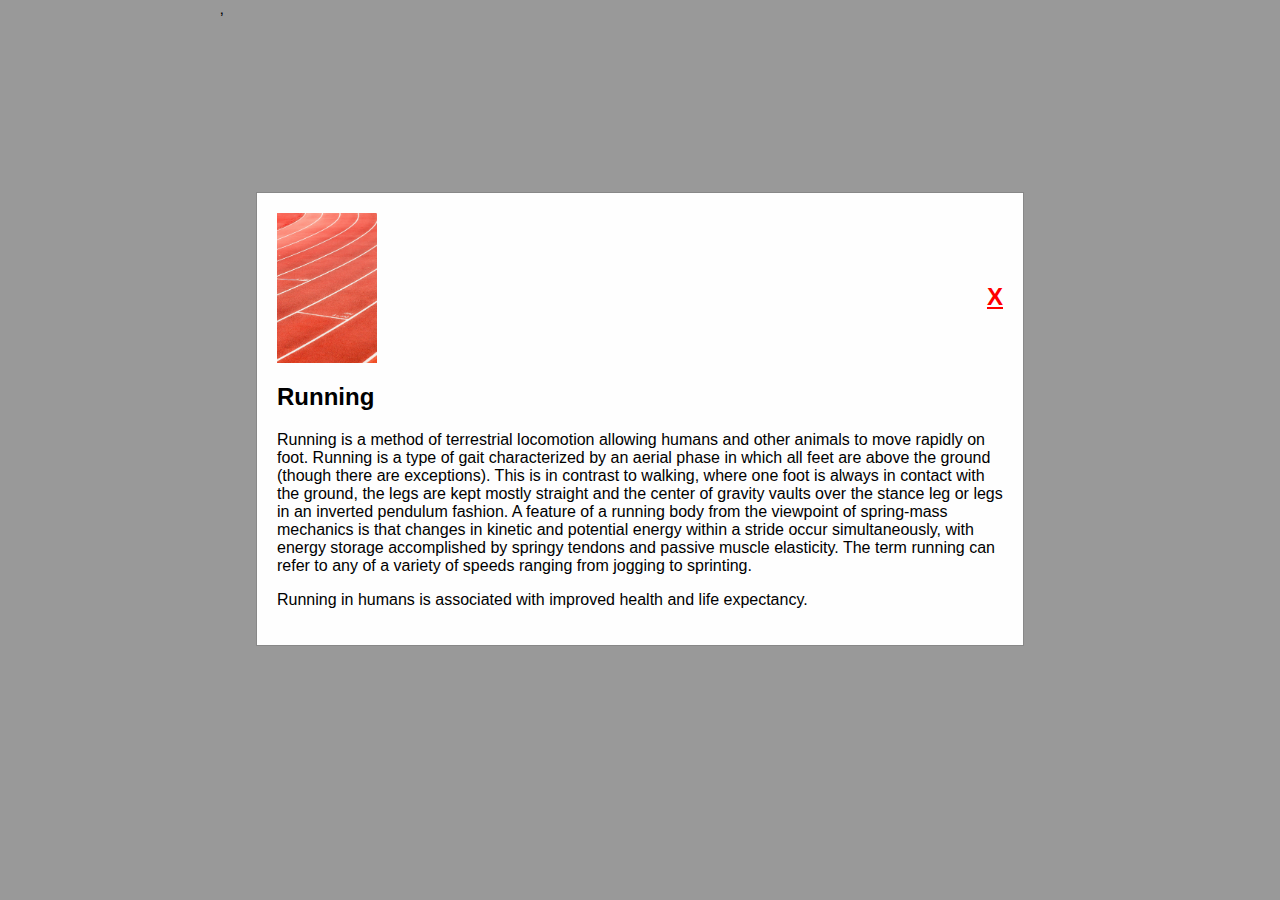
<file: ex01/src/image09.html>
<link rel="stylesheet" type="text/css" href="../styles/index.css">

<!--<script src="..scripts/index.js"></script>-->
<body onload="modalF();">
    <div class="modal" id="myModal">
        <div class="modal-content">
            <img src="../images/img9.jpg" style="max-height:150px">
            <h2>Running <span style="float:right; margin-top:-100px"><a href="index.html" style="color:red">X</a></span></h2> 
            <p>Running is a method of terrestrial locomotion allowing humans and other animals to move rapidly on foot. Running is a type of gait characterized by an aerial phase in which all feet are above the ground (though there are exceptions). This is in contrast to walking, where one foot is always in contact with the ground, the legs are kept mostly straight and the center of gravity vaults over the stance leg or legs in an inverted pendulum fashion. A feature of a running body from the viewpoint of spring-mass mechanics is that changes in kinetic and potential energy within a stride occur simultaneously, with energy storage accomplished by springy tendons and passive muscle elasticity. The term running can refer to any of a variety of speeds ranging from jogging to sprinting.</p>
            <p>Running in humans is associated with improved health and life expectancy.</p>
        </div>
    </div>
</body>





<script>
var modal = document.getElementById("myModal");
// When the user clicks on the button, open the modal
function modalF () {
  modal.style.display = "block";
}
</script>‚


<body onload="codeAddress();">

</body>
</file>
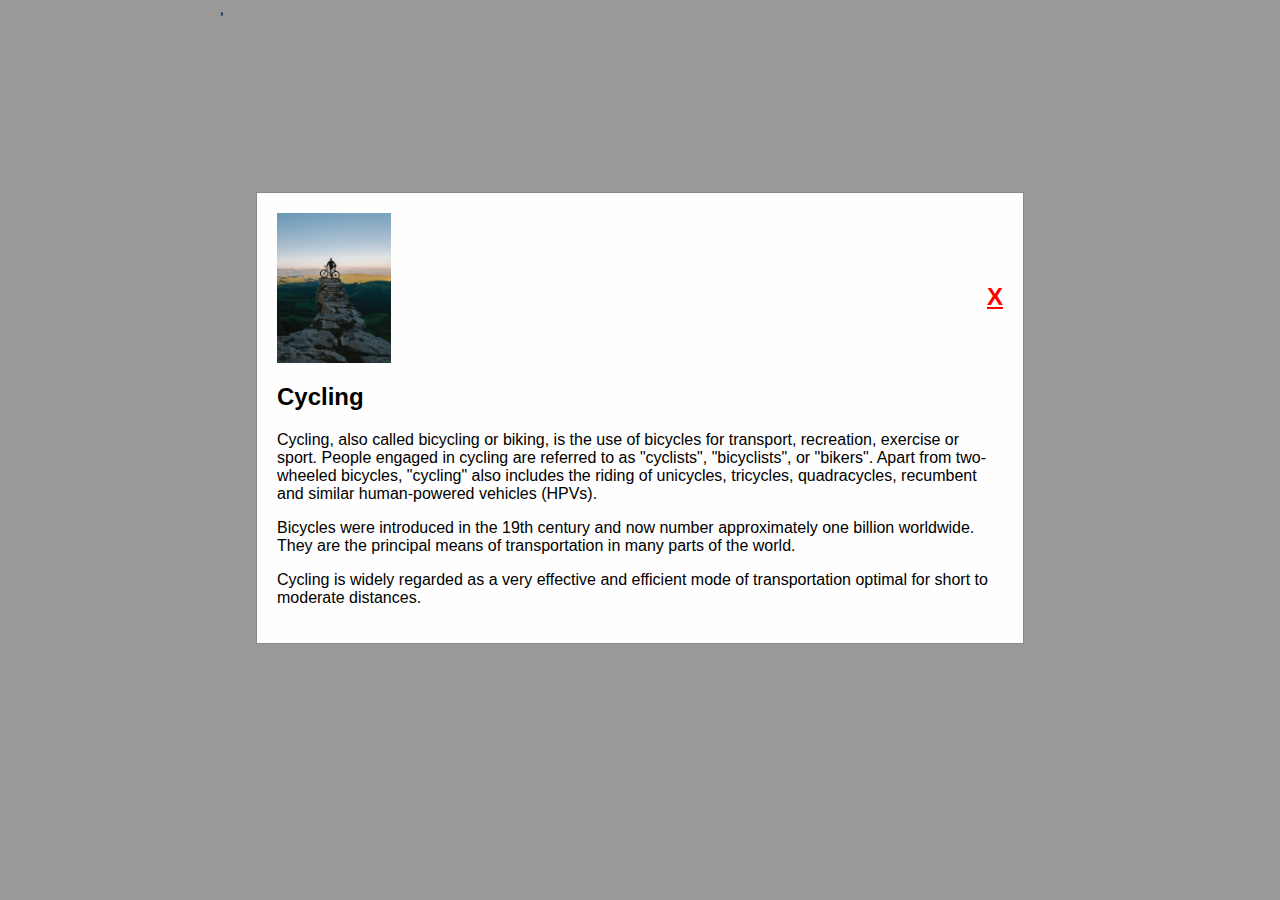
<file: ex01/src/image10.html>
<link rel="stylesheet" type="text/css" href="../styles/index.css">

<!--<script src="..scripts/index.js"></script>-->
<body onload="modalF();">
    <div class="modal" id="myModal">
        <div class="modal-content">
            <img src="../images/img10.jpg" style="max-height:150px">
            <h2>Cycling <span style="float:right; margin-top:-100px"><a href="index.html" style="color:red">X</a></span></h2> 
            <p>Cycling, also called bicycling or biking, is the use of bicycles for transport, recreation, exercise or sport. People engaged in cycling are referred to as "cyclists", "bicyclists", or "bikers". Apart from two-wheeled bicycles, "cycling" also includes the riding of unicycles, tricycles, quadracycles, recumbent and similar human-powered vehicles (HPVs).</p>
            <p>Bicycles were introduced in the 19th century and now number approximately one billion worldwide. They are the principal means of transportation in many parts of the world.</p>
            <p>Cycling is widely regarded as a very effective and efficient mode of transportation optimal for short to moderate distances.</p>
        </div>
    </div>
</body>





<script>
var modal = document.getElementById("myModal");
// When the user clicks on the button, open the modal
function modalF () {
  modal.style.display = "block";
}
</script>‚


<body onload="codeAddress();">

</body>
</file>
<file: ex01/styles/index.css>
* {
    box-sizing: border-box;
  }

body {
    margin: auto;
    font-family: Arial;
    width:840px
  }
  
  .header {
    text-align: center;
    padding: 32px;
  }
  



.row {
    display: flex;
    flex-wrap: wrap;
    padding: 0 4px;
  }
  
  /* Create four equal columns that sits next to each other */
  .column {
    flex: 208px;
    max-width: 208px;
    padding: 0 4px;
  }
  
  .thumbnail_img {
    margin-top: 8px;
    vertical-align: middle;
    width: 200px;
  }

  img:hover {
    opacity:0.5;
  }


  /* The Modal (background) */
.modal {
  display: none; /* Hidden by default */
  position: fixed; /* Stay in place */
  z-index: 1; /* Sit on top */
  left: 0;
  top: 0;
  width: 100%; /* Full width */
  height: 100%; /* Full height */
  overflow: auto; /* Enable scroll if needed */
  background-color: rgb(0,0,0); /* Fallback color */
  background-color: rgba(0,0,0,0.4); /* Black w/ opacity */
}

/* Modal Content/Box */
.modal-content {
  background-color: #fefefe;
  margin: 15% auto; /* 15% from the top and centered */
  padding: 20px;
  border: 1px solid #888;
  width: 60%; /* Could be more or less, depending on screen size */
}






.imgTitle {
  color:white;
  text-align:center;
}


.black {
  color:black;
  opacity:0.5;
  margin-top: 8px;
}





.thumbnail {
  position:relative;
  display:inline-block;
}
.black {
  display:none;
}
.thumbnail:hover .black {
  width:100%;
  height:100%;
  background:rgba(0,0,0,.5);
  position:absolute;
  top:0;
  left:0;
  display:inline-block;
  -webkit-box-sizing:border-box;
  -moz-box-sizing:border-box;
  box-sizing:border-box;
}

.thumbnail_img {
  vertical-align:top
}


.modal-header span {
float:right; 
color:red; 
font-weight:bold; 
font-size:36px}

.modal-body img {
max-height:150px;
}
</file>
